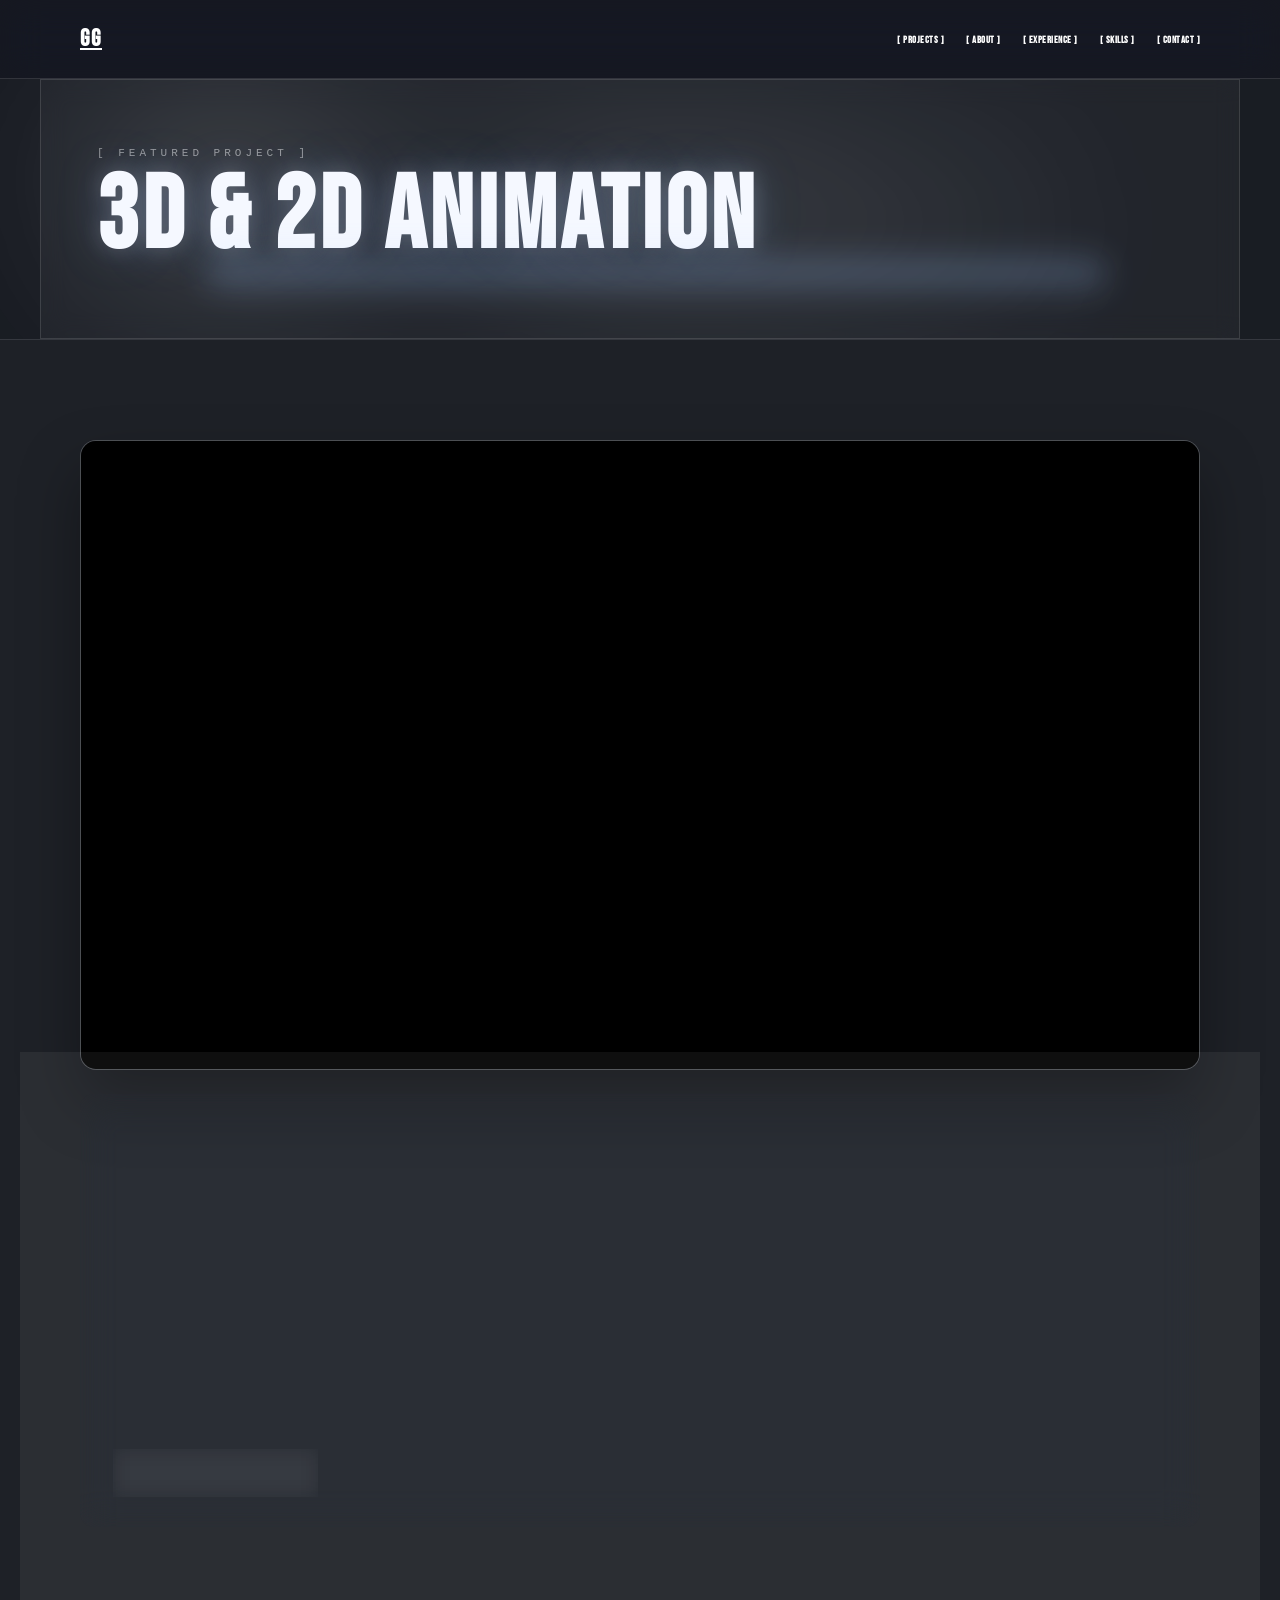
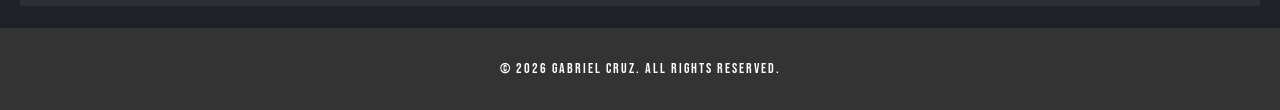
<file: 3d-and-2d-animation.html>
<!DOCTYPE html>
<html lang="en">

<head>
    <meta charset="UTF-8">
    <meta name="viewport" content="width=device-width, initial-scale=1.0">
    <title>3D & 2D Animation | Gabriel Cruz</title>
    <link rel="preconnect" href="https://fonts.googleapis.com">
    <link rel="preconnect" href="https://fonts.gstatic.com" crossorigin>
    <link href="https://fonts.googleapis.com/css2?family=Bebas+Neue&display=swap" rel="stylesheet">
    <link rel="stylesheet" href="styles.css">
</head>

<body class="project-page">
    <video class="bg-video" autoplay muted loop playsinline preload="metadata">
        <source src="https://media.githubusercontent.com/media/Gabriel9cruz/gg-portfolio/main/assets/background.mp4" type="video/mp4">
    </video>

    <nav class="navbar">
        <div class="nav-container">
            <a href="index.html" class="nav-logo">GG</a>
            <ul class="nav-menu">
                <li><a href="index.html#projects">[ projects ]</a></li>
                <li><a href="index.html#about">[ about ]</a></li>
                <li><a href="index.html#experience">[ experience ]</a></li>
                <li><a href="index.html#skills">[ skills ]</a></li>
                <li><a href="index.html#contact">[ contact ]</a></li>
            </ul>
        </div>
    </nav>

    <main class="project-detail-page">
        <section class="project-detail-hero">
            <div class="container">
                <span class="section-label">[ FEATURED PROJECT ]</span>
                <h1>3D &amp; 2D Animation</h1>
            </div>
        </section>

        <section class="project-detail-content section">
            <div class="container project-detail-grid">
                <div class="project-video-frame">
                    <video class="detail-video" autoplay muted loop playsinline preload="metadata">
                        <source src="https://media.githubusercontent.com/media/Gabriel9cruz/gg-portfolio/main/assets/3d%20and%202d%20animation.mp4" type="video/mp4">
                    </video>
                </div>

                <div class="detail-copy">
                    <span class="section-label">[ 3D / 2D ]</span>
                    <h2>3D &amp; 2D Animation</h2>
                    <p>
                        This collection brings together multiple 3D and 2D animation projects, showing a range of motion styles, visual ideas,
                        and storytelling approaches.
                    </p>
                    <p>
                        The work combines dimensional movement, typography, transitions, and polished composition to communicate energy,
                        depth, and visual clarity across different creative directions. It reflects a versatile approach to animation, blending
                        technical precision with strong design and motion language.
                    </p>
                    <a href="index.html#projects" class="cta-button no-smooth">BACK TO PROJECTS →</a>
                </div>
            </div>
        </section>
    </main>

    <footer>
        <p>&copy; 2026 Gabriel Cruz. All rights reserved.</p>
    </footer>

    <script src="script.js" defer></script>
</body>

</html>
</file>
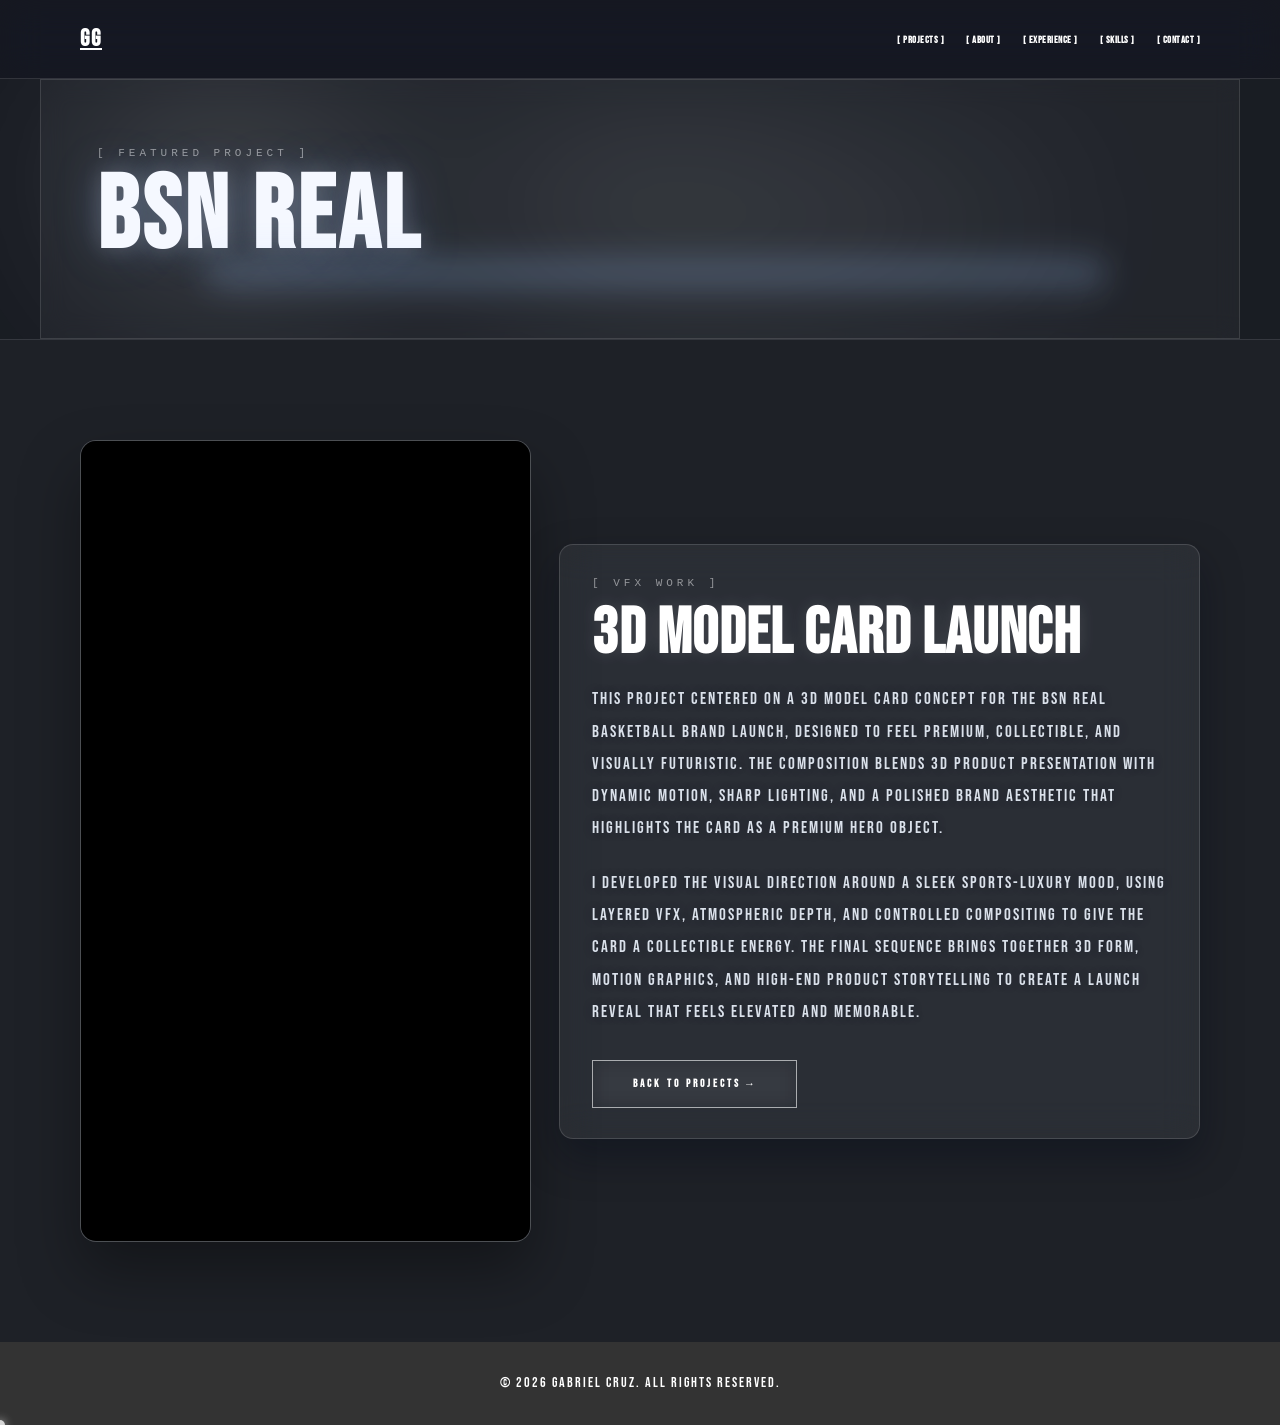
<file: bsn-real.html>
<!DOCTYPE html>
<html lang="en">

<head>
    <meta charset="UTF-8">
    <meta name="viewport" content="width=device-width, initial-scale=1.0">
    <title>BSN Real | Gabriel Cruz</title>
    <link rel="preconnect" href="https://fonts.googleapis.com">
    <link rel="preconnect" href="https://fonts.gstatic.com" crossorigin>
    <link href="https://fonts.googleapis.com/css2?family=Bebas+Neue&display=swap" rel="stylesheet">
    <link rel="stylesheet" href="styles.css">
</head>

<body class="project-page">
    <video class="bg-video" autoplay muted loop playsinline preload="metadata">
        <source src="https://media.githubusercontent.com/media/Gabriel9cruz/gg-portfolio/main/assets/background.mp4" type="video/mp4">
    </video>

    <nav class="navbar">
        <div class="nav-container">
            <a href="index.html" class="nav-logo">GG</a>
            <ul class="nav-menu">
                <li><a href="index.html#projects">[ projects ]</a></li>
                <li><a href="index.html#about">[ about ]</a></li>
                <li><a href="index.html#experience">[ experience ]</a></li>
                <li><a href="index.html#skills">[ skills ]</a></li>
                <li><a href="index.html#contact">[ contact ]</a></li>
            </ul>
        </div>
    </nav>

    <main class="project-detail-page">
        <section class="project-detail-hero">
            <div class="container">
                <span class="section-label">[ FEATURED PROJECT ]</span>
                <h1>BSN Real</h1>
            </div>
        </section>

        <section class="project-detail-content section">
            <div class="container bsn-project-grid">
                <div class="project-video-frame vertical-project-video-frame">
                    <video class="detail-video vertical-detail-video" autoplay muted loop playsinline preload="metadata">
                        <source src="https://media.githubusercontent.com/media/Gabriel9cruz/gg-portfolio/main/assets/BSN%20vfx.mp4" type="video/mp4">
                    </video>
                </div>

                <div class="detail-copy bsn-detail-copy">
                    <span class="section-label">[ VFX WORK ]</span>
                    <h2>3D Model Card Launch</h2>
                    <p>
                        This project centered on a 3D model card concept for the BSN Real basketball brand launch, designed to feel premium,
                        collectible, and visually futuristic. The composition blends 3D product presentation with dynamic motion, sharp lighting,
                        and a polished brand aesthetic that highlights the card as a premium hero object.
                    </p>
                    <p>
                        I developed the visual direction around a sleek sports-luxury mood, using layered VFX, atmospheric depth, and controlled
                        compositing to give the card a collectible energy. The final sequence brings together 3D form, motion graphics, and high-end
                        product storytelling to create a launch reveal that feels elevated and memorable.
                    </p>
                    <a href="index.html#projects" class="cta-button no-smooth">BACK TO PROJECTS →</a>
                </div>
            </div>
        </section>
    </main>

    <footer>
        <p>&copy; 2026 Gabriel Cruz. All rights reserved.</p>
    </footer>

    <script src="script.js" defer></script>
</body>

</html>
</file>
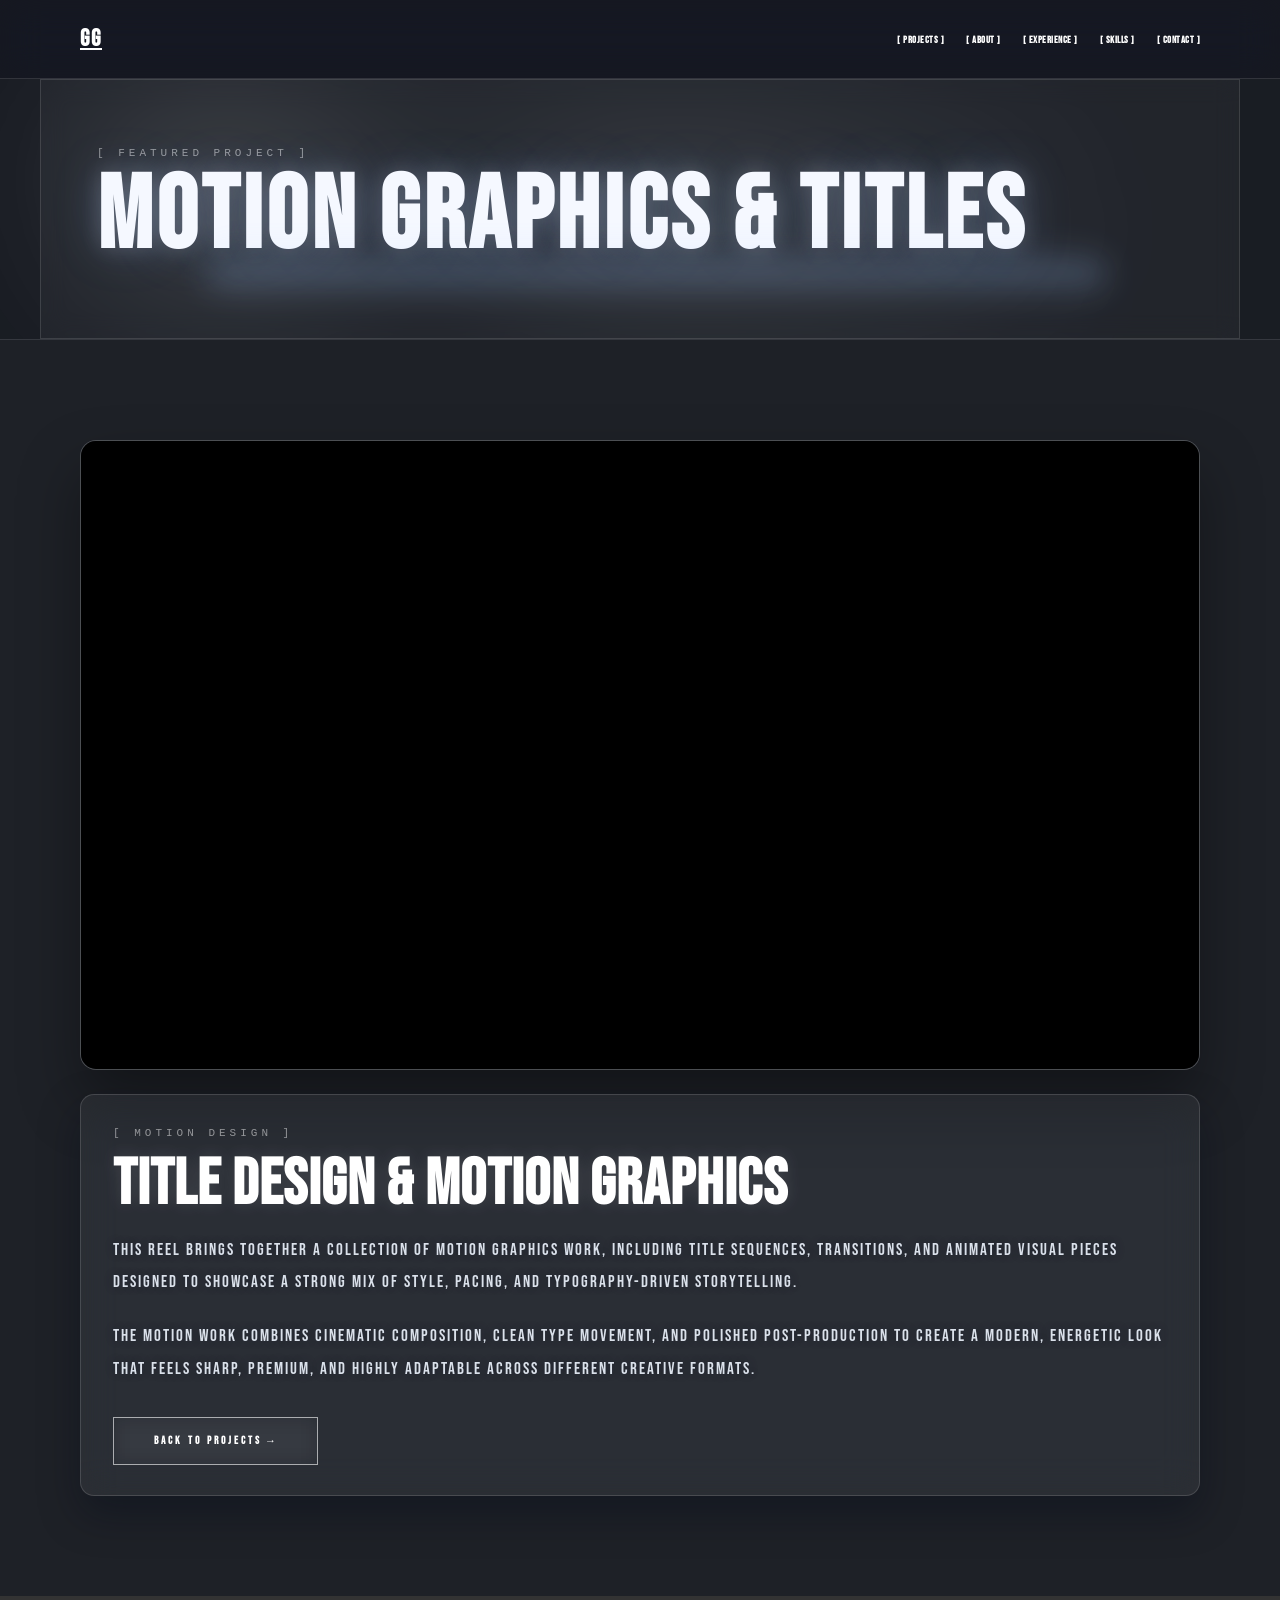
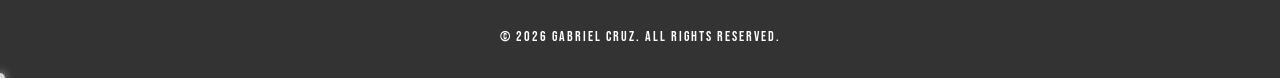
<file: motion-graphics-titles.html>
<!DOCTYPE html>
<html lang="en">

<head>
    <meta charset="UTF-8">
    <meta name="viewport" content="width=device-width, initial-scale=1.0">
    <title>Motion Graphics & Titles | Gabriel Cruz</title>
    <link rel="preconnect" href="https://fonts.googleapis.com">
    <link rel="preconnect" href="https://fonts.gstatic.com" crossorigin>
    <link href="https://fonts.googleapis.com/css2?family=Bebas+Neue&display=swap" rel="stylesheet">
    <link rel="stylesheet" href="styles.css">
</head>

<body class="project-page">
    <video class="bg-video" autoplay muted loop playsinline preload="metadata">
        <source src="https://media.githubusercontent.com/media/Gabriel9cruz/gg-portfolio/main/assets/background.mp4" type="video/mp4">
    </video>

    <nav class="navbar">
        <div class="nav-container">
            <a href="index.html" class="nav-logo">GG</a>
            <ul class="nav-menu">
                <li><a href="index.html#projects">[ projects ]</a></li>
                <li><a href="index.html#about">[ about ]</a></li>
                <li><a href="index.html#experience">[ experience ]</a></li>
                <li><a href="index.html#skills">[ skills ]</a></li>
                <li><a href="index.html#contact">[ contact ]</a></li>
            </ul>
        </div>
    </nav>

    <main class="project-detail-page">
        <section class="project-detail-hero">
            <div class="container">
                <span class="section-label">[ FEATURED PROJECT ]</span>
                <h1>Motion Graphics &amp; Titles</h1>
            </div>
        </section>

        <section class="project-detail-content section">
            <div class="container project-detail-grid">
                <div class="project-video-frame">
                    <video class="detail-video" autoplay muted loop playsinline preload="metadata">
                        <source src="https://media.githubusercontent.com/media/Gabriel9cruz/gg-portfolio/main/assets/motion%20v1.mp4" type="video/mp4">
                    </video>
                </div>

                <div class="detail-copy">
                    <span class="section-label">[ MOTION DESIGN ]</span>
                    <h2>Title Design &amp; Motion Graphics</h2>
                    <p>
                        This reel brings together a collection of motion graphics work, including title sequences, transitions, and animated visual
                        pieces designed to showcase a strong mix of style, pacing, and typography-driven storytelling.
                    </p>
                    <p>
                        The motion work combines cinematic composition, clean type movement, and polished post-production to create a modern,
                        energetic look that feels sharp, premium, and highly adaptable across different creative formats.
                    </p>
                    <a href="index.html#projects" class="cta-button no-smooth">BACK TO PROJECTS →</a>
                </div>
            </div>
        </section>
    </main>

    <footer>
        <p>&copy; 2026 Gabriel Cruz. All rights reserved.</p>
    </footer>

    <script src="script.js" defer></script>
</body>

</html>
</file>
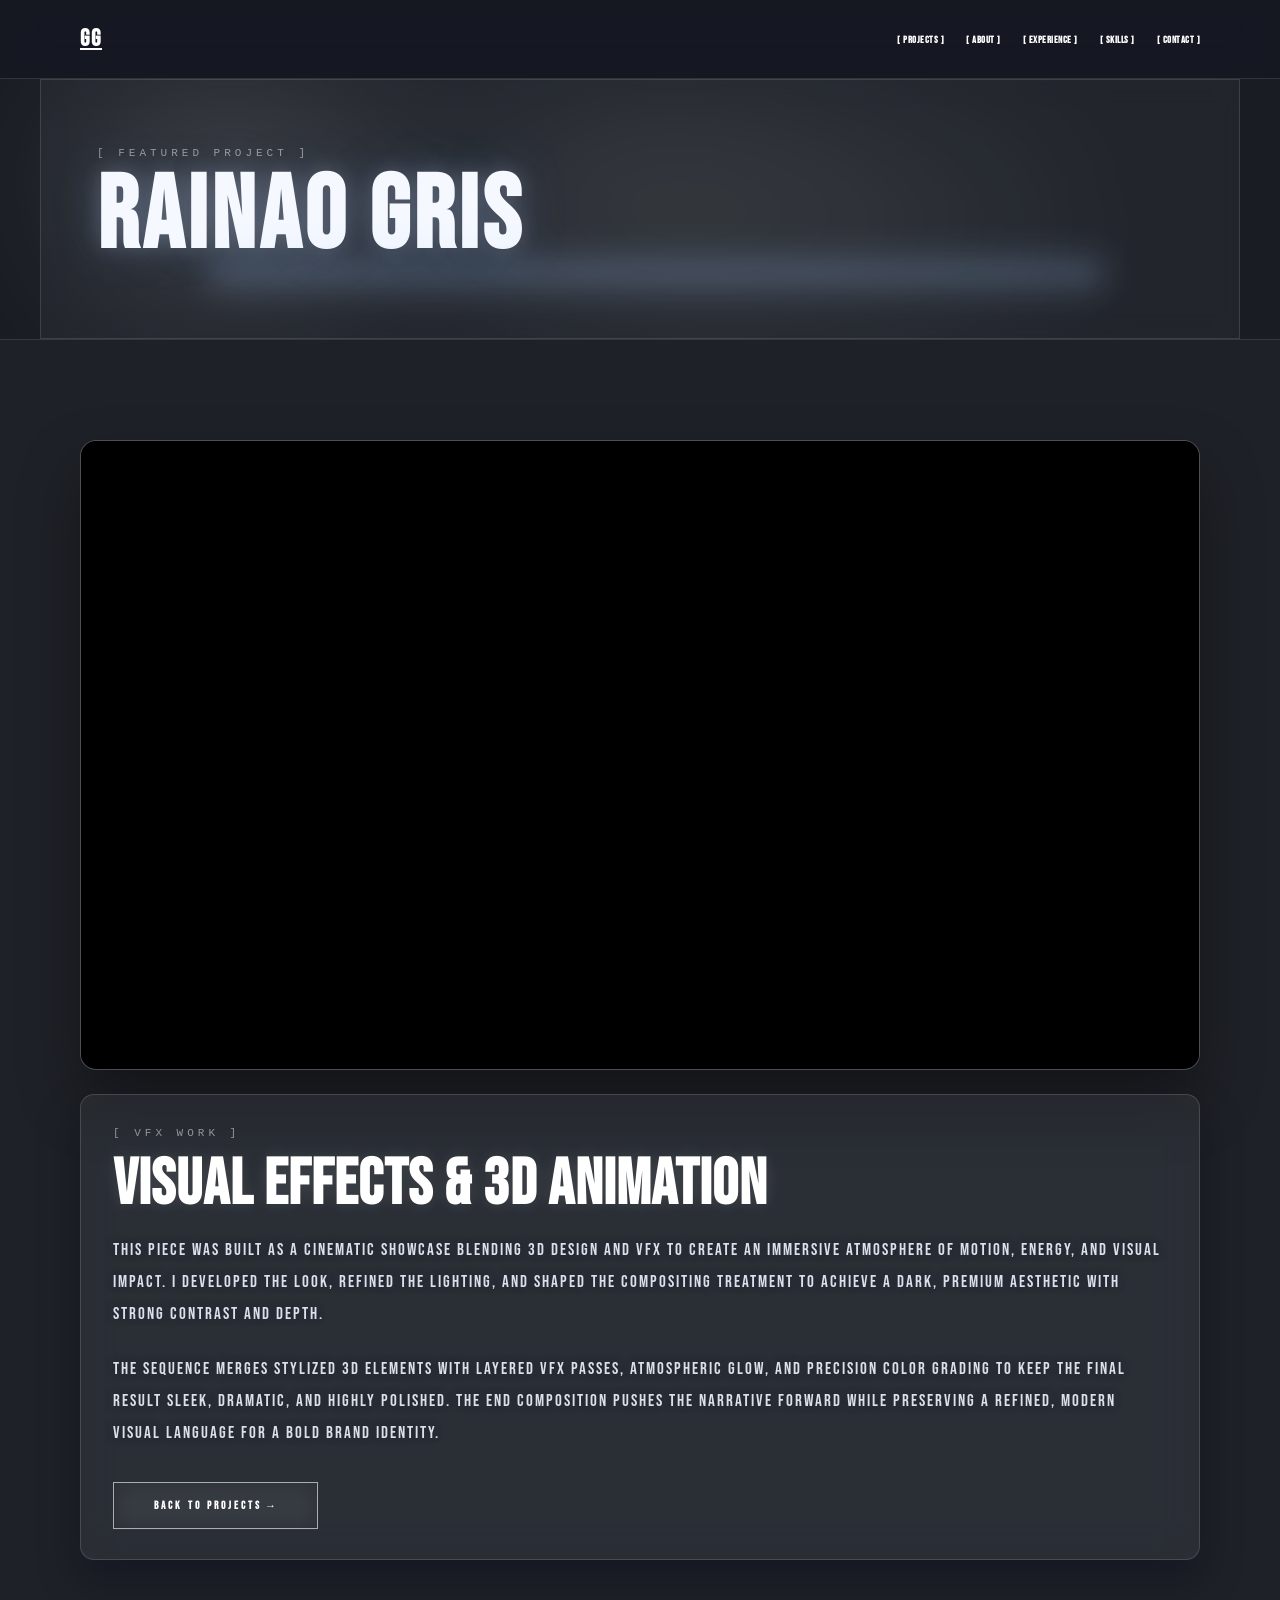
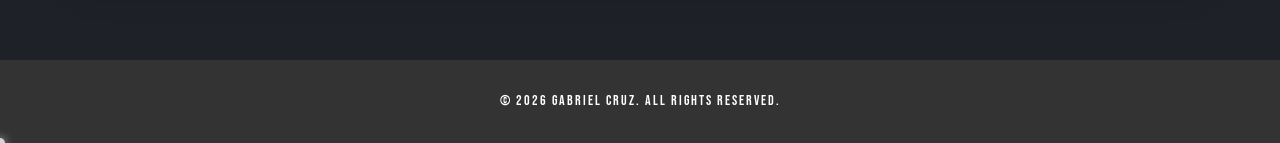
<file: rainao-gris.html>
<!DOCTYPE html>
<html lang="en">

<head>
    <meta charset="UTF-8">
    <meta name="viewport" content="width=device-width, initial-scale=1.0">
    <title>Rainao Gris | Gabriel Cruz</title>
    <link rel="preconnect" href="https://fonts.googleapis.com">
    <link rel="preconnect" href="https://fonts.gstatic.com" crossorigin>
    <link href="https://fonts.googleapis.com/css2?family=Bebas+Neue&display=swap" rel="stylesheet">
    <link rel="stylesheet" href="styles.css">
</head>

<body class="project-page">
    <video class="bg-video" autoplay muted loop playsinline preload="metadata">
        <source src="https://media.githubusercontent.com/media/Gabriel9cruz/gg-portfolio/main/assets/background.mp4" type="video/mp4">
    </video>

    <nav class="navbar">
        <div class="nav-container">
            <a href="index.html" class="nav-logo">GG</a>
            <ul class="nav-menu">
                <li><a href="index.html#projects">[ projects ]</a></li>
                <li><a href="index.html#about">[ about ]</a></li>
                <li><a href="index.html#experience">[ experience ]</a></li>
                <li><a href="index.html#skills">[ skills ]</a></li>
                <li><a href="index.html#contact">[ contact ]</a></li>
            </ul>
        </div>
    </nav>

    <main class="project-detail-page">
        <section class="project-detail-hero">
            <div class="container">
                <span class="section-label">[ FEATURED PROJECT ]</span>
                <h1>Rainao Gris</h1>
            </div>
        </section>

        <section class="project-detail-content section">
            <div class="container project-detail-grid">
                <div class="project-video-frame">
                    <video class="detail-video" autoplay muted loop playsinline preload="metadata">
                        <source src="https://media.githubusercontent.com/media/Gabriel9cruz/gg-portfolio/main/assets/rainao-vfx-port.mp4" type="video/mp4">
                    </video>
                </div>

                <div class="detail-copy">
                    <span class="section-label">[ VFX WORK ]</span>
                    <h2>Visual Effects &amp; 3D Animation</h2>
                    <p>
                        This piece was built as a cinematic showcase blending 3D design and VFX to create an immersive atmosphere of motion,
                        energy, and visual impact. I developed the look, refined the lighting, and shaped the compositing treatment to achieve
                        a dark, premium aesthetic with strong contrast and depth.
                    </p>
                    <p>
                        The sequence merges stylized 3D elements with layered VFX passes, atmospheric glow, and precision color grading to keep the
                        final result sleek, dramatic, and highly polished. The end composition pushes the narrative forward while preserving a refined,
                        modern visual language for a bold brand identity.
                    </p>
                    <a href="index.html#projects" class="cta-button no-smooth">BACK TO PROJECTS →</a>
                </div>
            </div>
        </section>
    </main>

    <footer>
        <p>&copy; 2026 Gabriel Cruz. All rights reserved.</p>
    </footer>

    <script src="script.js" defer></script>
</body>

</html>
</file>
<file: styles.css>
* {
    margin: 0;
    padding: 0;
    box-sizing: border-box;
    cursor: none;
}

/* Background Video */
.bg-video {
    position: fixed;
    top: 0;
    left: 0;
    width: 100%;
    height: 100%;
    object-fit: cover;
    object-position: center center;
    z-index: 1;
    pointer-events: none;
}

body {
    font-family: 'Bebas Neue', sans-serif;
    line-height: 1.6;
    color: #fff;
    background-image: none;
    background-size: cover;
    background-attachment: fixed;
    background-repeat: no-repeat;
    min-height: 100vh;
    overflow-x: hidden;
    letter-spacing: 2px;
}

.container {
    max-width: 1200px;
    margin: 0 auto;
    padding: 0 40px;
}

/* Navigation */
.navbar {
    background-color: rgba(10, 10, 20, 0.35);
    padding: 20px 0;
    position: sticky;
    top: 0;
    z-index: 1000;
    backdrop-filter: blur(20px) saturate(1.6);
    -webkit-backdrop-filter: blur(20px) saturate(1.6);
    border-bottom: 1px solid rgba(255, 255, 255, 0.12);
}

.nav-container {
    max-width: 1200px;
    margin: 0 auto;
    padding: 0 40px;
    display: flex;
    justify-content: space-between;
    align-items: center;
}

.nav-logo {
    font-size: 24px;
    font-weight: bold;
    color: #fff;
}

.nav-menu {
    display: flex;
    list-style: none;
    gap: 22px;
}

.nav-menu a {
    text-decoration: none;
    color: #fff;
    font-size: 10px;
    font-weight: 600;
    letter-spacing: 0.5px;
    transition: color 0.3s;
}

.nav-menu a:hover {
    color: #e63946;
}

/* Red accent active indicator */
.nav-menu a:hover {
    color: #e63946;
    text-shadow: 0 0 12px rgba(230, 57, 70, 0.5);
}

/* Hero Section */
.hero {
    background-color: transparent;
    padding: 80px 0;
    display: flex;
    align-items: center;
    justify-content: center;
    backdrop-filter: blur(20px) brightness(1.1);
    -webkit-backdrop-filter: blur(20px) brightness(1.1);
    position: relative;
    z-index: 10;
    min-height: 100vh;
    width: 100%;
    border-bottom: 1px solid rgba(255, 255, 255, 0.18);
}


.hero .container {
    display: grid;
    grid-template-columns: 1fr;
    gap: 60px;
    align-items: center;
    position: relative;
    z-index: 20;
}

.hero-content {
    z-index: 30;
    position: relative;
    display: flex;
    flex-direction: column;
    align-items: center;
    text-align: center;
    width: 100%;
    gap: 0;
}

.hero-title {
    font-size: 170px;
    font-weight: 900;
    line-height: 1.0;
    margin-bottom: 16px;
    color: #fff;
    letter-spacing: 4px;
    text-shadow:
        0 0 10px rgba(255, 255, 255, 0.35),
        0 0 26px rgba(180, 210, 255, 0.25);
    transition: transform 0.35s ease, text-shadow 0.35s ease;
    display: inline-block;
}

.hero-title:hover {
    transform: scale(1.03);
    text-shadow:
        0 0 18px rgba(255, 255, 255, 0.55),
        0 0 36px rgba(180, 210, 255, 0.35);
}

.hero-subtitle {
    transition: text-shadow 0.35s ease;
}

.hero-subtitle:hover {
    text-shadow:
        0 0 20px rgba(255, 255, 255, 0.9),
        0 0 50px rgba(180, 210, 255, 0.5);
}

.hero-subtitle {
    font-size: 13px;
    font-weight: 600;
    margin-bottom: 15px;
    color: #fff;
    display: inline-block;
    transition: transform 0.3s ease, text-shadow 0.35s ease;
}

.hero-subtitle:hover {
    text-shadow:
        0 0 20px rgba(255, 255, 255, 0.9),
        0 0 50px rgba(180, 210, 255, 0.5);
}

.hero-description {
    font-size: 13px;
    margin-bottom: 40px;
    color: #fff;
    line-height: 1.8;
    display: inline-block;
    transition: transform 0.3s ease;
}

.hero-description:hover {
    transform: scale(1.04);
}

.cta-button {
    display: inline-block;
    text-decoration: none;
    text-align: center;
    background-color: transparent;
    color: white;
    border: 1px solid rgba(255, 255, 255, 0.6);
    padding: 14px 40px;
    font-size: 11px;
    font-weight: 600;
    letter-spacing: 3px;
    cursor: pointer;
    transition: background-color 0.2s, transform 0.12s, border-color 0.3s, color 0.2s;
    backdrop-filter: blur(10px);
    font-family: 'Bebas Neue', monospace;
}

.cta-button:hover {
    background-color: #e63946;
    border-color: #e63946;
    color: #fff;
    transform: translateY(-2px) scale(1.03);
}

#canvas-3d {
    position: absolute;
    top: 0;
    left: 0;
    width: 100%;
    height: 100%;
    z-index: 15;
    pointer-events: none;
}

/* Sections */
.section {
    padding: 100px 0;
    position: relative;
    z-index: 10;
}

.section.alt {
    background-color: rgba(0, 0, 0, 0.55);
    backdrop-filter: blur(20px);
}

/* Bracketed section label — small monospace tag above h2 */
.section-label {
    display: block;
    font-size: 11px;
    letter-spacing: 4px;
    color: rgba(255, 255, 255, 0.5);
    font-family: 'Courier New', monospace;
    margin-bottom: 12px;
    text-transform: uppercase;
}

/* Section h2 — editorial, huge, bold */
.section h2 {
    font-size: 80px;
    font-weight: 900;
    margin-bottom: 50px;
    color: #fff;
    letter-spacing: 2px;
    line-height: 0.9;
    display: block;
    text-transform: uppercase;
    transition: transform 0.3s ease;
}

.section h2:hover {
    transform: skewX(-2deg) scale(1.01);
}

/* Scrolling GG marquee divider between sections */
.marquee-divider {
    overflow: hidden;
    white-space: nowrap;
    position: relative;
    z-index: 10;
    padding: 6px 0;
    background: rgba(255, 255, 255, 0.08);
    backdrop-filter: blur(16px) saturate(1.4);
    -webkit-backdrop-filter: blur(16px) saturate(1.4);
    border-top: 1px solid rgba(255, 255, 255, 0.15);
    border-bottom: 1px solid rgba(255, 255, 255, 0.15);
}

.marquee-track {
    display: flex;
    width: max-content;
    will-change: transform;
}

.marquee-track span {
    font-family: 'Bebas Neue', sans-serif;
    font-size: 14px;
    font-weight: 900;
    letter-spacing: 2px;
    color: rgba(255, 255, 255, 0.35);
    white-space: nowrap;
    flex-shrink: 0;
}

@keyframes marqueeScroll {
    0% {
        transform: translateX(0);
    }

    100% {
        transform: translateX(-50%);
    }
}

/* Projects Section — full screen */
#projects {
    min-height: 100vh;
    display: flex;
    align-items: center;
}

#projects .container {
    width: 100%;
}

/* Projects List (single glass box) */
.projects-list {
    display: inline-flex;
    flex-direction: column;
    gap: 12px;
    margin-top: 20px;

    /* Glass styling moved up to container */
    padding: 25px 30px;
    background: rgba(255, 255, 255, 0.08);
    border: 1px solid rgba(255, 255, 255, 0.15);
    border-radius: 8px;
    backdrop-filter: blur(15px);
    -webkit-backdrop-filter: blur(15px);
    box-shadow: 0 4px 20px rgba(0, 0, 0, 0.2);

    /* Align left */
    text-align: left;
}

.project-item {
    font-size: 16px;
    font-weight: 700;
    color: #fff;
    background: transparent;
    padding: 0;
    border: none;
    box-shadow: none;
    cursor: pointer;
    text-transform: uppercase;
    letter-spacing: 1px;
    transition: color 0.3s ease, transform 0.3s ease;
    text-decoration: none;
    display: block;
}

.project-item:hover {
    color: #e63946;
    transform: translateX(10px);
    background: transparent;
    box-shadow: none;
    border-color: transparent;
}

.project-page {
    background: rgba(6, 9, 16, 0.9);
}

.project-detail-page {
    position: relative;
    z-index: 10;
}

.project-detail-hero {
    position: relative;
    overflow: hidden;
    padding-top: 0;
    padding-bottom: 0;
    border-bottom: 1px solid rgba(255, 255, 255, 0.12);
    background: rgba(10, 14, 24, 0.18);
}

.project-detail-hero::before {
    content: "";
    position: absolute;
    inset: 0;
    background:
        radial-gradient(circle at 18% 35%, rgba(255, 255, 255, 0.18), rgba(255, 255, 255, 0) 22%),
        radial-gradient(circle at 50% 48%, rgba(255, 255, 255, 0.12), rgba(255, 255, 255, 0) 42%),
        radial-gradient(circle at 70% 60%, rgba(255, 255, 255, 0.08), rgba(255, 255, 255, 0) 28%);
    filter: blur(60px);
    opacity: 0.8;
}

.project-detail-hero .container {
    position: relative;
    z-index: 1;
    background: rgba(255, 255, 255, 0.04);
    border: 1px solid rgba(255, 255, 255, 0.12);
    border-radius: 0;
    padding-top: 30px;
    padding-bottom: 30px;
    backdrop-filter: blur(12px);
    -webkit-backdrop-filter: blur(12px);
    width: 100%;
    min-height: 260px;
    display: flex;
    flex-direction: column;
    align-items: flex-start;
    justify-content: center;
    text-align: left;
}

.project-detail-hero .section-label {
    margin-left: 16px;
    margin-bottom: 10px;
}

.project-detail-hero h1 {
    margin-left: 16px;
    width: 100%;
    text-align: left;
}

.project-detail-hero h1 {
    font-size: clamp(72px, 8vw, 150px);
    line-height: 0.9;
    letter-spacing: 4px;
    text-transform: uppercase;
    color: #f5f8ff;
    text-shadow: 0 0 22px rgba(255, 255, 255, 0.18), 0 0 46px rgba(118, 170, 255, 0.25);
    display: inline-block;
    position: relative;
    padding-bottom: 10px;
}

.project-detail-hero h1::after {
    content: "";
    position: absolute;
    left: 10%;
    right: 10%;
    bottom: -6px;
    height: 14px;
    border-radius: 999px;
    background: rgba(163, 201, 255, 0.26);
    box-shadow: 0 0 20px rgba(163, 201, 255, 0.42), 0 0 42px rgba(163, 201, 255, 0.22);
    filter: blur(14px);
    opacity: 0.9;
}

.project-detail-grid {
    display: grid;
    grid-template-columns: 1fr;
    gap: 24px;
    align-items: stretch;
}

.bsn-project-grid {
    display: grid;
    grid-template-columns: minmax(320px, 0.95fr) minmax(0, 1.35fr);
    gap: 28px;
    align-items: center;
}

.project-video-frame {
    position: relative;
    background: rgba(255, 255, 255, 0.04);
    border: 1px solid rgba(255, 255, 255, 0.18);
    border-radius: 16px;
    overflow: hidden;
    box-shadow: 0 30px 60px rgba(0, 0, 0, 0.35);
    backdrop-filter: blur(12px);
    aspect-ratio: 16 / 9;
    width: 100%;
    max-width: 1200px;
    margin: 0 auto;
}

.detail-video {
    display: block;
    width: 100%;
    height: 100%;
    object-fit: cover;
    object-position: center center;
    background: #000;
}

.vertical-project-video-frame {
    max-width: 560px;
    aspect-ratio: 9 / 16;
}

.bsn-project-grid .vertical-project-video-frame {
    max-width: 100%;
    width: 100%;
    margin: 0;
}

.vertical-detail-video {
    object-fit: cover;
}

.detail-copy {
    max-width: 1200px;
    margin: 0 auto;
    padding: 30px 32px;
    background: rgba(255, 255, 255, 0.06);
    border: 1px solid rgba(255, 255, 255, 0.14);
    border-radius: 14px;
    box-shadow: 0 18px 40px rgba(4, 10, 24, 0.35);
    backdrop-filter: blur(18px) saturate(1.3);
    -webkit-backdrop-filter: blur(18px) saturate(1.3);
}

.bsn-detail-copy {
    max-width: none;
    margin: 0;
}

@media (max-width: 900px) {
    .project-detail-grid {
        grid-template-columns: 1fr;
    }

    .bsn-project-grid {
        grid-template-columns: 1fr;
    }

    .project-video-frame,
    .vertical-project-video-frame {
        width: 100%;
        max-width: 100%;
        height: auto !important;
        min-height: 0 !important;
        aspect-ratio: auto !important;
        overflow: visible !important;
    }

    .detail-video,
    .vertical-detail-video {
        width: 100% !important;
        height: auto !important;
        max-height: none !important;
        min-height: 0 !important;
        object-fit: contain !important;
        object-position: center center;
        display: block;
    }
}

.detail-copy h2 {
    margin-bottom: 18px;
    font-size: clamp(46px, 5vw, 72px);
    line-height: 0.95;
    letter-spacing: 1px;
    text-transform: uppercase;
    text-shadow: 0 0 18px rgba(255, 255, 255, 0.12);
}

.detail-copy p {
    font-size: 17px;
    line-height: 1.9;
    color: rgba(238, 245, 255, 0.9);
    max-width: none;
    margin-bottom: 22px;
    text-shadow: 0 0 10px rgba(10, 20, 38, 0.25);
}

.detail-copy .cta-button {
    margin-top: 10px;
}

@media (max-width: 900px) {
    .project-detail-grid {
        grid-template-columns: 1fr;
    }

    .detail-video {
        height: auto;
        object-fit: contain;
    }

    .detail-copy {
        padding: 24px 20px;
    }
}
    grid-template-columns: repeat(auto-fit, minmax(300px, 1fr));
    gap: 40px;
}

.project-card {
    background: rgba(255, 255, 255, 0.15);
    padding: 30px;
    border-radius: 8px;
    box-shadow: 0 4px 15px rgba(0, 0, 0, 0.2);
    transition: transform 0.3s, box-shadow 0.3s;
    backdrop-filter: blur(15px);
    border: 1px solid rgba(255, 255, 255, 0.2);
}

.project-card:hover {
    transform: translateY(-5px);
    box-shadow: 0 8px 25px rgba(0, 0, 0, 0.12);
}

.project-card h3 {
    font-size: 20px;
    font-weight: 700;
    margin-bottom: 15px;
    color: #fff;
    display: inline-block;
    transition: transform 0.3s ease;
}

.project-card h3:hover {
    transform: scale(1.06);
}

.project-card p {
    font-size: 14px;
    color: #fff;
    line-height: 1.8;
}

/* About Section */
.about-text {
    font-size: 15px;
    max-width: 800px;
    line-height: 1.7;
    color: #fff;
    background: rgba(255, 255, 255, 0.15);
    padding: 24px;
    border-radius: 8px;
    box-shadow: 0 4px 15px rgba(0, 0, 0, 0.2);
    backdrop-filter: blur(15px);
    border: 1px solid rgba(255, 255, 255, 0.2);
    display: block;
}

/* ── Shared video band — spans Projects + About Me ─────────────────────────── */
.video-band {
    position: relative;
    overflow: hidden;
    z-index: 10;
    isolation: isolate;
}


/* The looping video fills the entire band */
.band-bg-video {
    position: absolute;
    top: 50%;
    left: 50%;
    transform: translate(-50%, -50%);
    min-width: 100%;
    min-height: 100%;
    width: auto;
    height: auto;
    object-fit: cover;
    object-position: center center;
    z-index: 0;
    pointer-events: none;
}

/* Dark + blur overlay on top of video, behind content */
.band-overlay {
    position: absolute;
    inset: 0;
    background-color: rgba(0, 0, 0, 0.35);
    z-index: 1;
}

/* Sections inside the band sit above the overlay */
.video-band .section {
    position: relative;
    z-index: 2;
    background-color: transparent !important;
    backdrop-filter: none !important;
}

/* About section — video background */
.about-section {
    padding-top: 240px;
    padding-bottom: 240px;
    position: relative;
    overflow: hidden;
    background-color: transparent !important;
    backdrop-filter: none !important;
}

.about-bg-video {
    position: absolute;
    top: 50%;
    left: 0;
    transform: translateY(-50%);
    width: 100%;
    height: auto;
    z-index: 0;
    pointer-events: none;
}

.about-video-overlay {
    position: absolute;
    inset: 0;
    background-color: rgba(0, 0, 0, 0.45);
    z-index: 1;
}

.about-section .container {
    position: relative;
    z-index: 2;
}

.video-band .container {
    position: relative;
    z-index: 2;
}



#skills {
    scroll-margin-top: 100px;
}

/* Skills Grid */
.skills-grid {
    display: grid;
    grid-template-columns: repeat(auto-fit, minmax(280px, 1fr));
    gap: 40px;
}

.skill-card {
    background: rgba(255, 255, 255, 0.15);
    padding: 30px;
    border-radius: 8px;
    box-shadow: 0 4px 15px rgba(0, 0, 0, 0.2);
    backdrop-filter: blur(15px);
    border: 1px solid rgba(255, 255, 255, 0.2);
}

.skill-card h3 {
    font-size: 20px;
    font-weight: 700;
    margin-bottom: 15px;
    color: #fff;
    display: inline-block;
    transition: transform 0.3s ease;
}

.skill-card h3:hover {
    transform: scale(1.06);
}

.skill-card p {
    font-size: 14px;
    color: #fff;
}

/* Experience List */
.experience-list {
    display: flex;
    flex-direction: column;
    gap: 24px;
    margin-bottom: 20px;
}

.experience-card {
    background: rgba(255, 255, 255, 0.08);
    border: 1px solid rgba(255, 255, 255, 0.15);
    border-left: 3px solid #e63946;
    border-radius: 8px;
    padding: 30px 36px;
    backdrop-filter: blur(15px);
    transition: transform 0.25s ease, background 0.25s ease;
}

.experience-card:hover {
    transform: translateX(6px);
    background: rgba(255, 255, 255, 0.13);
}

.exp-header {
    display: flex;
    justify-content: space-between;
    align-items: flex-start;
    margin-bottom: 14px;
    gap: 20px;
}

.exp-company {
    font-size: 26px;
    font-weight: 900;
    color: #fff;
    letter-spacing: 2px;
    text-transform: uppercase;
    margin-bottom: 4px;
}

.exp-role {
    font-size: 13px;
    letter-spacing: 2px;
    color: rgba(255, 255, 255, 0.6);
    font-family: 'Courier New', monospace;
}

.exp-tag {
    font-size: 10px;
    letter-spacing: 3px;
    color: #e63946;
    border: 1px solid #e63946;
    padding: 4px 12px;
    border-radius: 2px;
    white-space: nowrap;
    font-family: 'Courier New', monospace;
    flex-shrink: 0;
}

.exp-desc {
    font-size: 14px;
    color: rgba(255, 255, 255, 0.7);
    line-height: 1.8;
    font-family: 'Courier New', monospace;
    letter-spacing: 0.5px;
}

/* Contact Section */
.contact-content {
    text-align: center;
    max-width: 600px;
    margin: 0 auto;
}

.contact-content p {
    font-size: 16px;
    margin-bottom: 30px;
    color: #fff;
    line-height: 1.8;
}

.contact-info {
    margin-bottom: 30px;
}

.contact-info p {
    margin-bottom: 15px;
    font-size: 16px;
}

.contact-info a {
    color: #fff;
    text-decoration: none;
    font-weight: 600;
    transition: color 0.3s;
}

.contact-info a:hover {
    color: #666;
}

/* Footer */
footer {
    background-color: #333;
    color: white;
    text-align: center;
    padding: 30px 0;
    font-size: 14px;
}

/* Responsive */
@media (max-width: 768px) {
    .hero .container {
        grid-template-columns: 1fr;
    }

    .hero-title {
        font-size: 96px;
        text-shadow:
            0 0 6px rgba(255, 255, 255, 0.28),
            0 0 14px rgba(180, 210, 255, 0.14);
        margin-bottom: 8px;
    }
    .hero-content {
        gap: 6px;
        padding-top: 18px;
        padding-bottom: 18px;
    }
    .hero-subtitle {
        font-size: 12px;
        line-height: 1.05;
    }
    .hero-description {
        font-size: 11px;
        margin-bottom: 8px;
    }
    header.hero {
        padding: 0;
        min-height: 100vh;
        display: flex;
        align-items: center;
    }
    .section {
        padding: 8px 0;
    }
    .section-label {
        font-size: 9px;
        letter-spacing: 2px;
        margin-bottom: 2px;
    }
    .section h2 {
        font-size: 28px;
        margin-bottom: 6px;
    }
    .project-item, .about-text, .exp-desc, .skill-card p, .contact-content p, .exp-role, .exp-company {
        font-size: 12px;
        margin-bottom: 2px;
    }
    .container {
        padding: 0 10px;
    }
    .project-video-frame {
        width: 100%;
        max-width: 100%;
        aspect-ratio: 16 / 9;
    }
    .detail-video {
        object-fit: contain;
        object-position: center center;
    }
    .vertical-project-video-frame {
        max-width: 100%;
        width: 100%;
        aspect-ratio: 9 / 16;
    }
    .vertical-detail-video {
        object-fit: contain;
        object-position: center center;
    }
    .about-section {
        padding-top: 12px !important;
        padding-bottom: 12px !important;
        margin-top: 0;
    }
    .about-text {
        padding: 12px;
    }
    .experience-list, .skills-grid {
        gap: 6px;
    }
    .contact-info p {
        font-size: 11px;
    }
    footer {
        padding: 10px 0;
        font-size: 11px;
    }
    .video-band {
        padding: unset;
    }
    .band-bg-video {
        width: 100% !important;
        height: auto !important;
        min-width: unset !important;
        min-height: unset !important;
        max-height: unset;
    }
    .projects-list {
        margin-bottom: unset;
    }
    .section-label {
        font-size: 9px;
        margin-bottom: 2px;
    }
    .section h2 {
        font-size: 28px;
        margin-bottom: 6px;
    }
    .project-item {
        font-size: 12px;
        margin-bottom: 2px;
    }

    .about-section {
        padding-top: 12px !important;
        padding-bottom: 12px !important;
        margin-top: 0;
    }
    .about-bg-video {
        width: 100% !important;
        height: auto !important;
        min-width: unset !important;
        min-height: unset !important;
        max-height: unset;
    }
    .about-section .container {
        padding-top: unset;
        padding-bottom: unset;
    }
    .about-text {
        font-size: 12px;
        padding: 12px;
        margin-top: 0;
    }
    .nav-menu {
        gap: 10px;
    }

    .nav-menu a {
        font-size: 9px;
        display: inline-flex;
        align-items: center;
        line-height: 1;
    }

    /* Ensure videos stack vertically and fill width */
    .video-band,
    .about-section {
        display: block !important;
    }
    .video-band {
        position: relative;
        width: 100%;
        overflow: visible;
    }
    .video-band .section {
        padding: 6px 0 4px 0;
    }
    .band-bg-video,
    .about-bg-video {
        width: 100% !important;
        height: auto !important;
        min-width: unset !important;
        min-height: unset !important;
        max-width: 100%;
        position: static !important;
        transform: none !important;
        margin: 0 auto;
        display: block;
        object-fit: cover;
    }
    .band-overlay {
        position: absolute;
        top: 0;
        left: 0;
        right: 0;
        bottom: 0;
        pointer-events: none;
    }
    #projects {
        min-height: auto;
        align-items: flex-start;
        padding: 8px 0;
    }
    #projects .container {
        padding-top: 4px;
    }
    .projects-list {
        margin-top: 6px;
    }
    /* Center nav text inside brackets */
    .nav-menu li a {
        display: inline-block;
        text-align: left;
        padding: 0 4px;
        font-family: inherit;
    }
}

/* Custom Cursor */
.cursor-dot {
    position: fixed;
    width: 10px;
    height: 10px;
    background: rgba(255, 255, 255, 0.8);
    border-radius: 50%;
    pointer-events: none;
    z-index: 9999;
    box-shadow: 0 0 10px rgba(255, 255, 255, 0.6);
    transform: translate(-50%, -50%);
}

.cursor-trail {
    position: fixed;
    width: 4px;
    height: 4px;
    border-radius: 50%;
    pointer-events: none;
    z-index: 9998;
    transform: translate(-50%, -50%);
}

/* Copy Email glow flash */
@keyframes btnGlowFlash {
    0% {
        box-shadow: 0 0 0px rgba(255, 255, 255, 0);
        background-color: rgba(255, 255, 255, 0.2);
    }

    30% {
        box-shadow: 0 0 40px rgba(255, 255, 255, 0.9), 0 0 80px rgba(180, 210, 255, 0.6);
        background-color: rgba(255, 255, 255, 0.5);
    }

    100% {
        box-shadow: 0 0 0px rgba(255, 255, 255, 0);
        background-color: rgba(255, 255, 255, 0.2);
    }
}

.btn-flash {
    animation: btnGlowFlash 1.8s ease-out forwards;
}

/* Hero entrance animation */
.hero-anim-hidden {
    opacity: 0;
    transform: translateY(30px);
}

.hero-anim-in {
    animation: heroFadeUp 0.85s cubic-bezier(0.22, 1, 0.36, 1) forwards;
}

@keyframes heroFadeUp {
    from {
        opacity: 0;
        transform: translateY(30px);
    }

    to {
        opacity: 1;
        transform: translateY(0);
    }
}

/* iPad layout tweaks */
@media (min-width: 769px) and (max-width: 1180px) {
    .section {
        padding: 60px 0;
    }

    .video-band {
        margin: 0;
    }

    .video-band .section {
        padding-top: 60px;
        padding-bottom: 60px;
    }

    .about-section {
        padding-top: 28px !important;
        padding-bottom: 36px !important;
        margin-top: -12px;
        min-height: 82vh;
    }

    .about-bg-video {
        inset: 0;
        width: 100%;
        height: 100%;
        transform: none;
        object-fit: contain;
    }

    .about-text {
        max-width: 360px;
        padding: 12px;
        font-size: 12px;
        line-height: 1.6;
        margin-top: 12px;
    }
}
</file>
